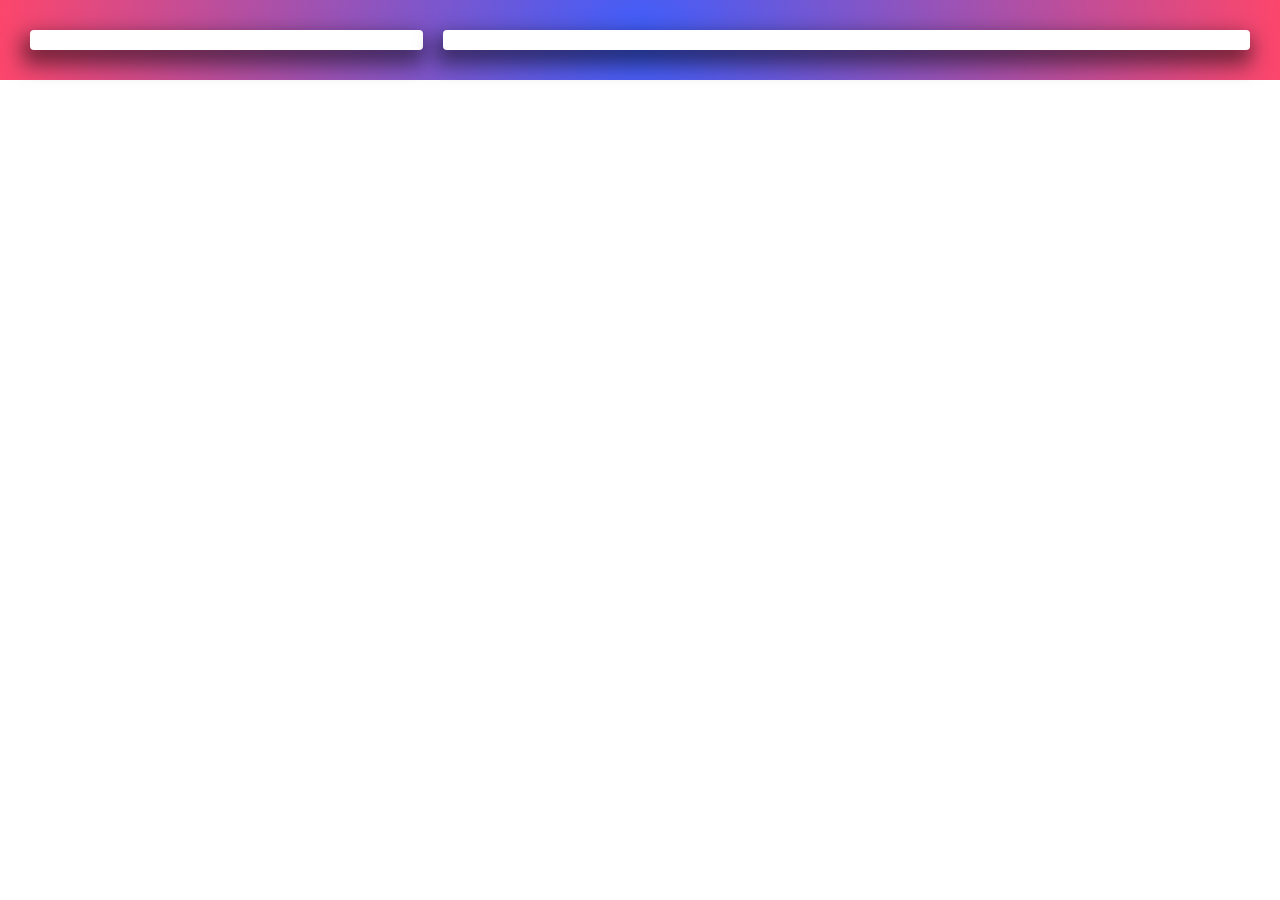
<file: ips/index.html>
<!DOCTYPE html>
<html lang="en">
<head>
    <meta charset="UTF-8">
    <meta name="viewport" content="width=device-width, initial-scale=1.0">
    <title>Document</title>
    <link rel="stylesheet" href="styele.css">
</head>
<body>
<div class="container">
<div class="user">
</div>
<div class="comter">
</div>
</div>
<script src="index.js"></script>
</body>
</html>
</file>
<file: ips/styele.css>
*{
    margin: 0%;
    padding: 0%;
    box-sizing: border-box;
}
body{
    font-family: system-ui, -apple-system, BlinkMacSystemFont, 'Segoe UI', Roboto, Oxygen, Ubuntu, Cantarell, 'Open Sans', 'Helvetica Neue', sans-serif;
    
}
.container{
    
    text-align: center;
    display: grid;
    grid-template-columns: 2fr 4fr;
    height:100%;
    background: #3F5EFB;
background: radial-gradient(circle, rgba(63, 94, 251, 1) 0%, rgba(252, 70, 107, 1) 100%);
padding: 20PX;
;
}
.user{
   background-color:#FFFFFF;
    padding: 10px;
box-shadow: -3px 10px 20px 5px rgba(0, 0, 0, 0.5);
margin: 10px;
border-radius: 4px;
}

.contenet{
    width: 100%;
    padding: 10px;
    border-radius: 20px;
    border: 1px solid black;
    box-shadow: -3px 10px 20px 5px rgba(0, 0, 0, 0.5);
    margin-top: 30px;
    cursor: pointer;
    
}
.comter{
     background-color:#FFFFFF;
    padding: 10px;
box-shadow: -3px 10px 20px 5px rgba(0, 0, 0, 0.5);
margin: 10px;
border-radius: 4px;



}
.cont{
   
    width: 100%;
    padding: 10px;
    border-radius: 20px;
    border: 1px solid black;
    box-shadow: -3px 10px 20px 5px rgba(0, 0, 0, 0.5);
    margin-top: 45px;
    align-items: center;
    cursor: pointer;


}

.contenet:hover{
    border: 2px solid orangered;
}
</file>
